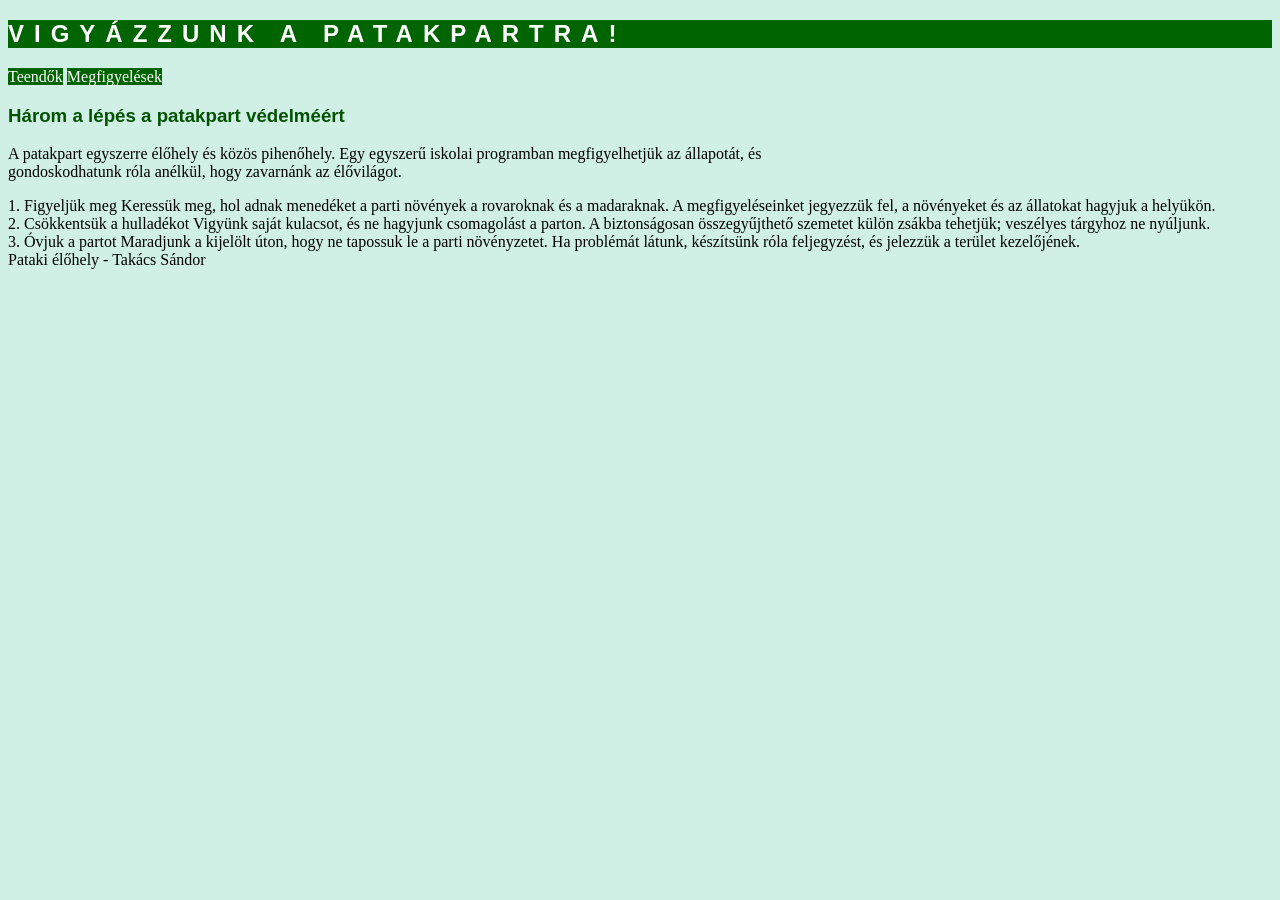
<file: index.html>
<!DOCTYPE html>
<html lang="en">
<head>
    <meta charset="UTF-8">
    <meta name="viewport" content="width=device-width, initial-scale=1.0">
    <title>Takács Sándor</title>
    <link rel="stylesheet" href="stilus.css">
</head>
<body>
    <article>
        <header>
            <h1>VIGYÁZZUNK A PATAKPARTRA!</h1>
        </header>
        <nav>   
            <a href="index.html">Teendők</a>
            <a href="index2.html">Megfigyelések</a>
        </nav>
        <h3>Három a lépés a patakpart védelméért</h3>
        <p>A patakpart egyszerre élőhely és közös pihenőhely. Egy egyszerű iskolai programban megfigyelhetjük az állapotát, és <br> gondoskodhatunk róla anélkül, hogy zavarnánk az élővilágot.</p>
        <div>
            1. Figyeljük meg
                Keressük meg, hol adnak menedéket a parti növények a rovaroknak és a madaraknak. A megfigyeléseinket jegyezzük fel, a növényeket és az állatokat hagyjuk a helyükön.
        </div>
        <div>
            2. Csökkentsük a hulladékot
                Vigyünk saját kulacsot, és ne hagyjunk csomagolást a parton. A biztonságosan összegyűjthető szemetet külön zsákba tehetjük; veszélyes tárgyhoz ne nyúljunk.
        </div>
        <div>
            3. Óvjuk a partot
                Maradjunk a kijelölt úton, hogy ne tapossuk le a parti növényzetet. Ha problémát látunk, készítsünk róla feljegyzést, és jelezzük a terület kezelőjének.
        </div>
    </article>
    <footer>Pataki élőhely - Takács Sándor</footer>
</body>
</html>
</file>
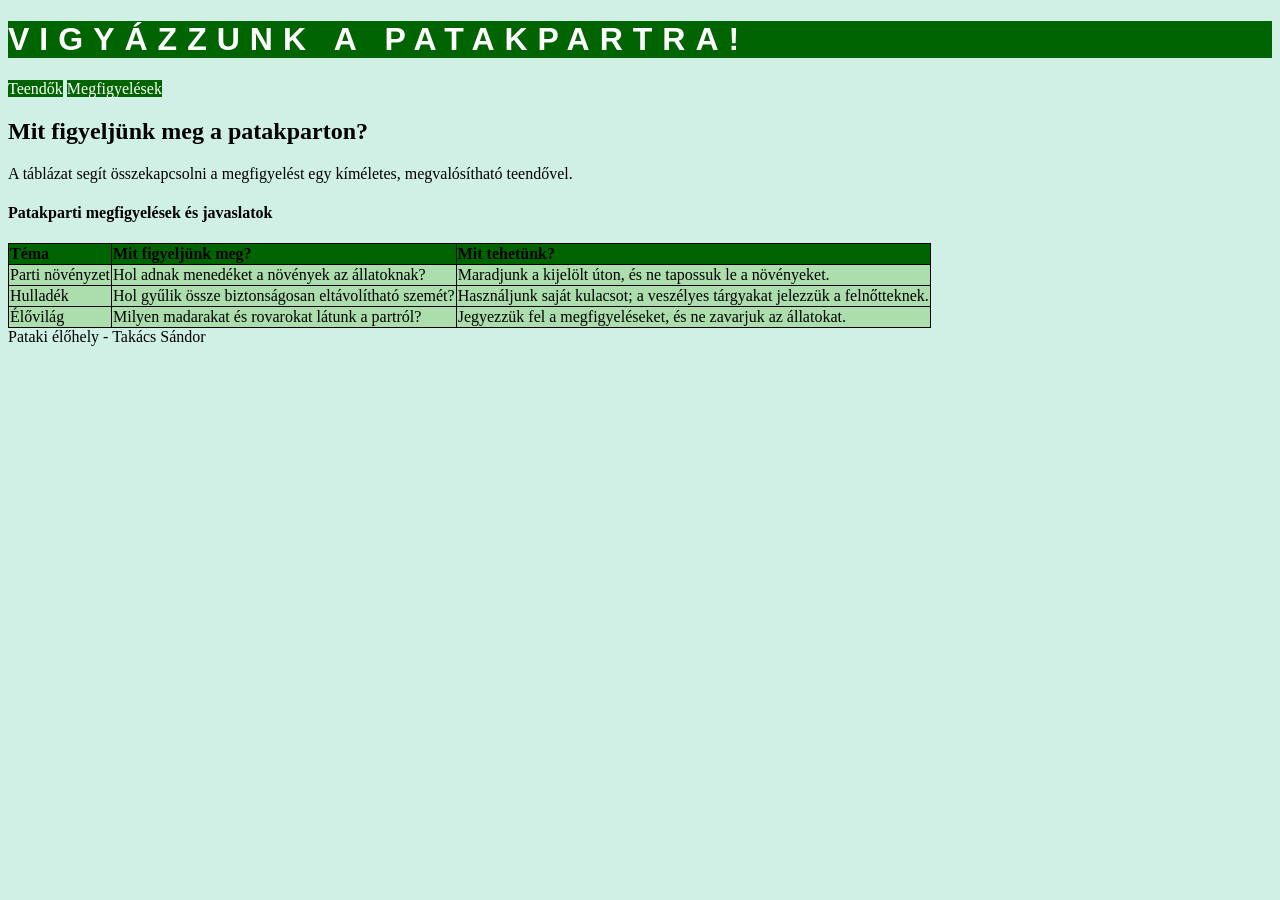
<file: index2.html>
<!DOCTYPE html>
<html lang="en">
<head>
    <meta charset="UTF-8">
    <meta name="viewport" content="width=device-width, initial-scale=1.0">
    <title>Takács Sándor</title>
    <link rel="stylesheet" href="stilus2.css">
</head>
<body>
    <main>
        <header>
            <h1>VIGYÁZZUNK A PATAKPARTRA!</h1>
        </header>
            <nav>   
                <a href="index.html">Teendők</a>
                <a href="index2.html">Megfigyelések</a>
            </nav>
            <article>
                <h2>Mit figyeljünk meg a patakparton?</h2>
                <p>A táblázat segít összekapcsolni a megfigyelést egy kíméletes, megvalósítható teendővel.</p>
                <h4>Patakparti megfigyelések és javaslatok</h4>
                <table>
                    <thead>
                        <tr>
                            <th>Téma</th>
                            <th>Mit figyeljünk meg?</th>
                            <th>Mit tehetünk?</th>
                        </tr>
                    </thead>
                    <tbody>
                        <tr>
                            <td>Parti növényzet</td>
                            <td>Hol adnak menedéket a növények az állatoknak?</td>
                            <td>Maradjunk a kijelölt úton, és ne tapossuk le a növényeket.</td>
                        </tr>
                        <tr>
                            <td>Hulladék</td>
                            <td>Hol gyűlik össze biztonságosan eltávolítható szemét?</td>
                            <td>Használjunk saját kulacsot; a veszélyes tárgyakat jelezzük a felnőtteknek.</td>
                        </tr>
                        <tr>
                            <td>Élővilág</td>
                            <td>Milyen madarakat és rovarokat látunk a partról?</td>
                            <td>Jegyezzük fel a megfigyeléseket, és ne zavarjuk az állatokat.</td>
                        </tr>
                    </tbody>
                </table>
            </article>
    </main>
    <footer>Pataki élőhely - Takács Sándor</footer>
</body>
</html>
</file>
<file: stilus.css>
*{
    box-sizing: border-box;
}

body{
    background-color: rgb(208, 240, 229);
}

h1{
    font-family: 'Segoe UI', Tahoma, Geneva, Verdana, sans-serif;
    letter-spacing: 10px;
    
}

a{
    background-color: darkgreen;
    color: white;
    text-decoration: none;
    border: 10px;
}

table{
    border: 1px solid green;
}

header{
    background-color: darkgreen;
    color: white;

}

th, td{
    border-collapse: collapse;
    

}

h3{
    font-family: 'Segoe UI', Tahoma, Geneva, Verdana, sans-serif;
    color: rgb(2, 82, 2);
}
</file>
<file: stilus2.css>
*{
    box-sizing: border-box;
}

body{
    background-color: rgb(208, 240, 229);
}

h1{
    font-family: 'Segoe UI', Tahoma, Geneva, Verdana, sans-serif;
    letter-spacing: 10px;
    
}

a{
    background-color: darkgreen;
    color: white;
    text-decoration: none;
    border: 10px;
}

table{
    border-collapse: collapse;
    border: 1px solid green;
}

header{
    background-color: darkgreen;
    color: white;

}

table, th, td{
    border: 1px solid;

}

th , td {
    text-align: left;
}

tr:nth-child(even){
    background-color: rgb(172, 221, 172);
}

thead{
    background-color: darkgreen;
}

td{
    background-color: rgb(172, 221, 172);
}
</file>
